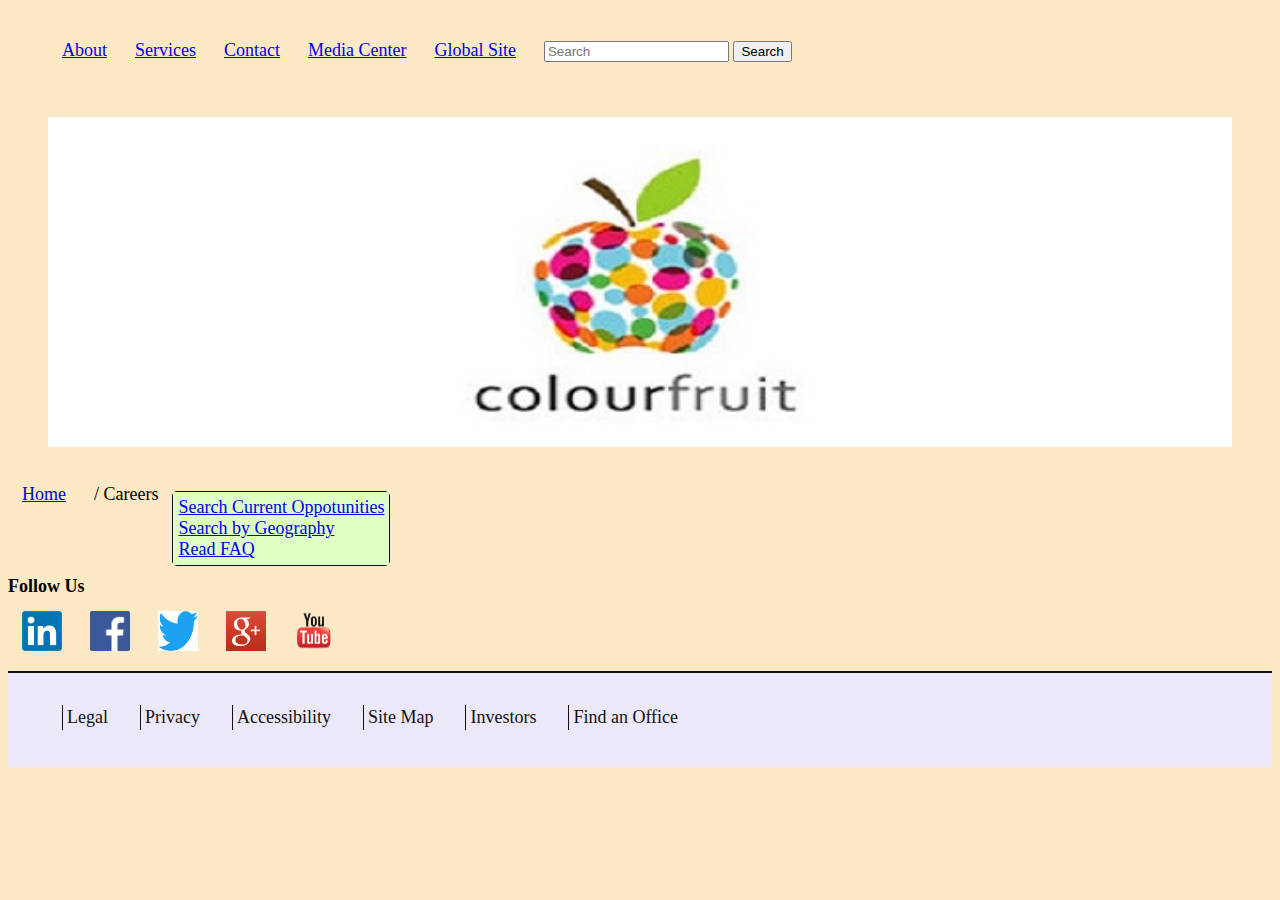
<file: templates/index.html>
<!DOCTYPE html>
<html lang="en">
    <head>
        <meta charset="UTF-8">
        <title>Title</title>
        <meta name="viewport" content="width=device-width,initial-scale=1.0">
        <meta name="keywords" content="application, fulltime, job, web developer" />

        <link rel="stylesheet" href="../stylesheets/styles/styles.css">
    </head>
    <body>
        <header class="container">
            <nav>
                <ul>
                    <li>
                        <a href="About.html">About</a>
                    </li>
                    <li>
                        <a href="Services.html">Services</a>
                    </li>
                    <li>
                        <a href="Contact.html">Contact</a>
                    </li>

                    <li>
                        <a href="mediaCenter.html">Media Center</a>
                    </li>

                    <li>
                        <a href="Global Site.html">Global Site</a>
                    </li>

                    <li>
                        <input id="search-bar" name="search" type="text" placeholder="Search">
                        <input id="search-button" name="search_submit" type="submit" value="Search">
                    </li>
                </ul>
            </nav>
            <div class="row">
                <figure class="col-xs-12 col-sm-12 col-md-12 col-lg-12">
                    <img src="../images/logo2.jpg">
                </figure>
            </div>
        </header>
        <section>
            <article>
            <ol class="breadcrumb">
                <li>
                    <a href="Home.html">Home</a>
                </li>

                <li>/  Careers</li>
            </ol>


            <div class="contains">
                <div class="rows">
                    <div class="box column-xs-6 column-sm-6 column-md-6 column-lg-6 ">
                        <form name="careers">
                            <a href="Current_Opportunities.html">Search Current Oppotunities</a><br />
                            <a href="Geography_Search.html">Search by Geography</a><br />
                            <a href="Read_FAQ.html">Read FAQ</a><br />
                        </form>
                    </div>
                </div>
            </div>
            </article>
        </section>
        <footer id="nav-footer">
            <nav>
                <label>
                    <b> Follow Us </b>
                </label>

                <li class="linkedin">
                    <a target="_blank" title="follow me on lindedin" href="http://www.linkedin.com">
                        <img src="../images/linkedin.png" width="40px" height="40px"></a>

                </li>

                <li class="facebook">
                    <a target="_blank" title="follow me on facebook" href="http://www.facebook.com">
                        <img src="../images/facebook.png" width="40px" height="40px"></a>
                </li>

                <li class="twitter">
                    <a target="_blank" title="follow me on twitter" href="http://www.twitter.com">
                        <img src="../images/twitter.png" width="40px" height="40px"></a>
                </li>

                <li class="plusgoogle">
                    <a target="_blank" title="follow me on plusgoogle" href="http://www.plusgoogle.com">
                        <img src="../images/plus google.jpg" width="40px" height="40px"></a>
                </li>

                <li class="youtube">
                    <a target="_blank" title="follow me on youtube" href="http://www.youtube.com">
                        <img src="../images/youtube.png" width="40px" height="40px"></a>
                </li>
                <br/><br/>
                <br/>
                <br/>
            </nav>

        </footer>
        <footer id="main-footer">
            <nav>

                <ul>
                    <li>
                        <a href="Legal.html">Legal</a>
                    </li>

                    <li>
                        <a href="Privacy.html">Privacy</a>
                    </li>

                    <li>
                        <a href="Accessibility.html">Accessibility</a>
                    </li>

                    <li>
                        <a href="siteMap.html">Site Map</a>
                    </li>

                    <li>
                        <a href="Investors.html">Investors</a>
                    </li>

                    <li>
                        <a href="Find an Office.html">Find an Office</a>
                    </li>
                </ul>
            </nav>
        </footer>

    </body>
</html>
</file>
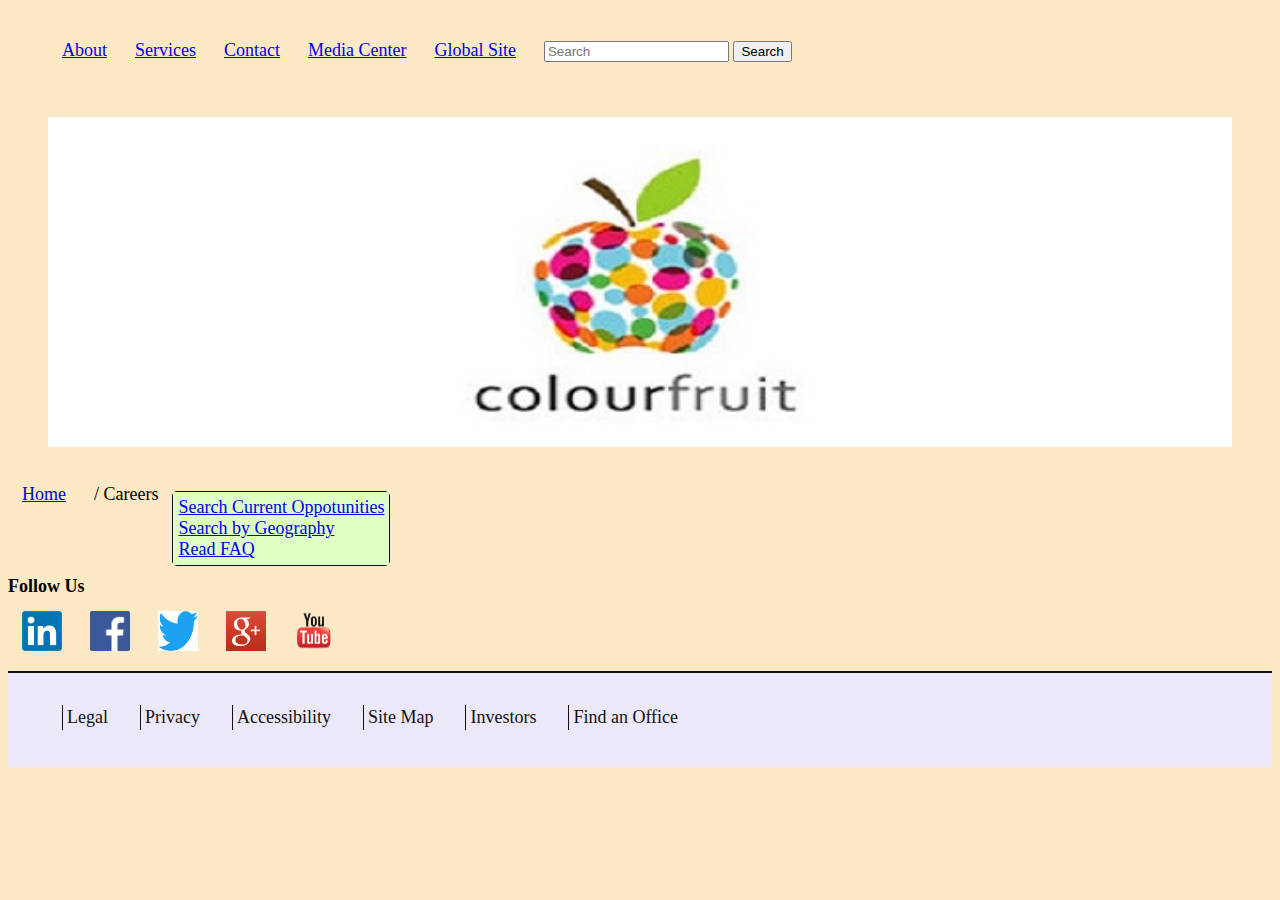
<file: templates/Careers.html>
<!DOCTYPE html>
<html lang="en">
    <head>
        <meta charset="UTF-8">

        <title>Careers</title>

        <meta name="viewport" content="width=device-width,initial-scale=1.0">
        <meta name="keywords" content="application, fulltime, job, web developer" />

        <link rel="stylesheet" href="../stylesheets/styles/styles.css">

    </head>
    <body>
        <article>
            <header class="contains">
                <nav>
                    <ul>
                        <li>
                            <a href="About.html">About</a>
                        </li>
                        <li>
                            <a href="Services.html">Services</a>
                        </li>
                        <li>
                            <a href="Contact.html">Contact</a>
                        </li>

                        <li>
                            <a href="mediaCenter.html">Media Center</a>
                        </li>

                        <li>
                            <a href="Global Site.html">Global Site</a>
                        </li>

                        <li>
                            <input id="search-bar" name="search" type="text" placeholder="Search">
                            <input id="search-button" name="search_submit" type="submit" value="Search">
                        </li>
                    </ul>
                </nav>
                <div class="row">
                    <figure class="col-xs-12 col-sm-12 col-md-12 col-lg-12">
                        <img src="../images/logo2.jpg">
                    </figure>
                </div>
            </header>

            <section>
                <article>
                    <header></header>
                    <section>
                        <ol class="breadcrumb">
                            <li>
                                <a href="Home.html">Home</a>
                            </li>

                            <li>/  Careers</li>
                        </ol>
                        <div class="contains">
                            <div class="rows">
                                <div class="box column-xs-6 column-sm-6 column-md-6 column-lg-6 ">
                                    <form name="careers">
                                        <a href="Current_Opportunities.html">Search Current Oppotunities</a><br />
                                        <a href="Geography_Search.html">Search by Geography</a><br />
                                        <a href="Read_FAQ.html">Read FAQ</a><br />
                                    </form>
                                </div>
                            </div>
                        </div>
                    </section>

                    <footer id="nav-footer">
                        <nav>
                            <label>
                                <b> Follow Us </b>
                            </label>

                            <li class="linkedin">
                                <a target="_blank" title="follow me on lindedin" href="http://www.linkedin.com">
                                    <img src="../images/linkedin.png" width="40px" height="40px"></a>
                            </li>

                            <li class="facebook">
                                <a target="_blank" title="follow me on facebook" href="http://www.facebook.com">
                                    <img src="../images/facebook.png" width="40px" height="40px"></a>
                            </li>

                            <li class="twitter">
                                <a target="_blank" title="follow me on twitter" href="http://www.twitter.com">
                                    <img src="../images/twitter.png" width="40px" height="40px"></a>
                            </li>

                            <li class="plusgoogle">
                                <a target="_blank" title="follow me on plusgoogle" href="http://www.plusgoogle.com">
                                    <img src="../images/plus google.jpg" width="40px" height="40px"></a>
                            </li>

                            <li class="youtube">
                                <a target="_blank" title="follow me on youtube" href="http://www.youtube.com">
                                    <img src="../images/youtube.png" width="40px" height="40px"></a>
                            </li>
                            <br/><br/>
                            <br/>
                            <br/>
                        </nav>

                    </footer>
                </article>
             </section>

            <footer id="main-footer">
                <nav>

                    <ul>
                        <li>
                            <a href="Legal.html">Legal</a>
                        </li>

                        <li>
                            <a href="Privacy.html">Privacy</a>
                        </li>

                        <li>
                            <a href="Accessibility.html">Accessibility</a>
                        </li>

                        <li>
                            <a href="siteMap.html">Site Map</a>
                        </li>

                        <li>
                            <a href="Investors.html">Investors</a>
                        </li>

                        <li>
                            <a href="Find an Office.html">Find an Office</a>
                        </li>
                    </ul>
                </nav>
            </footer>
        </article>
    </body>
</html>
</file>
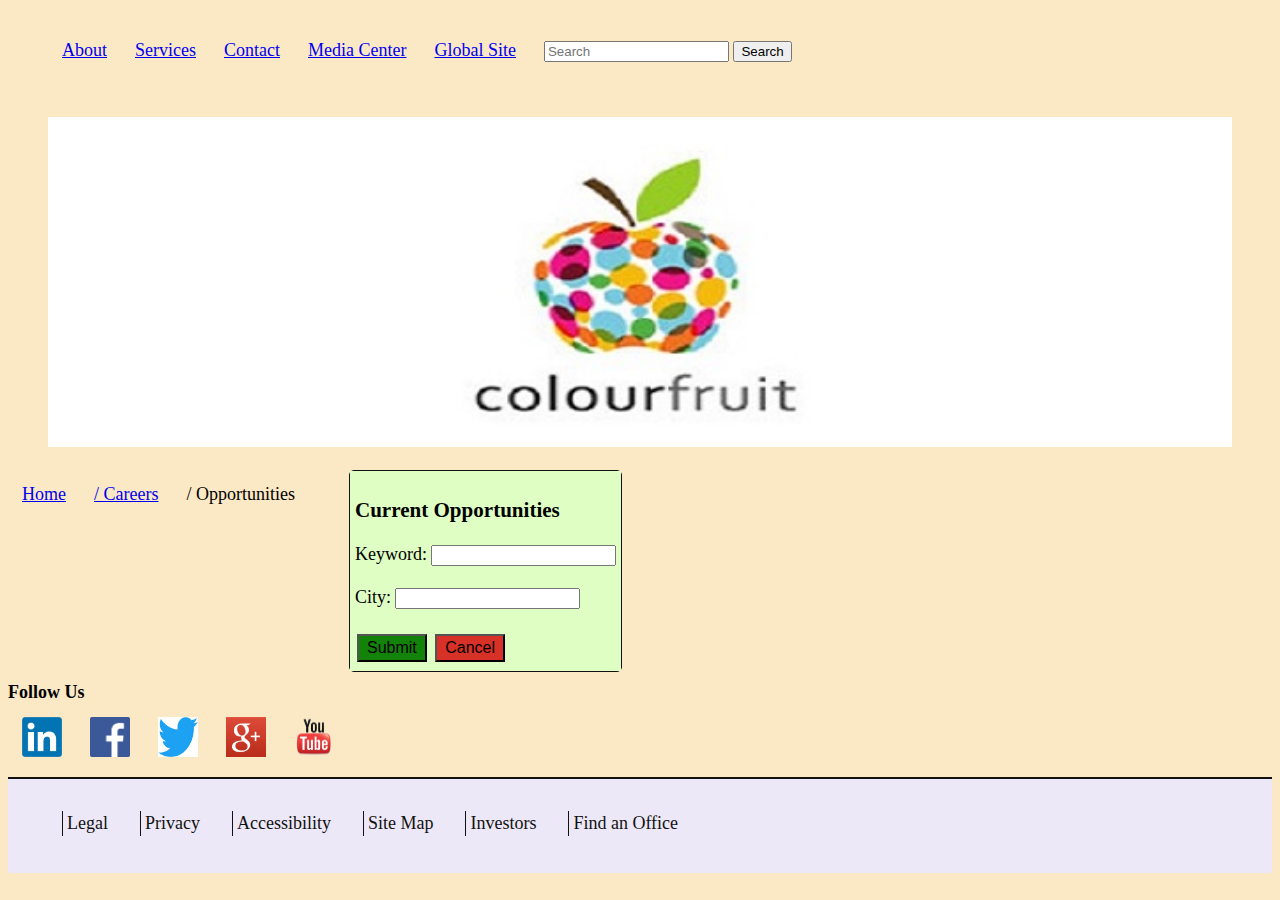
<file: templates/Current_Opportunities.html>
<!DOCTYPE html>
<html lang="en">
    <head>
        <meta charset="UTF-8">

        <title>Current Opportunities</title>

        <meta name="viewport" content="width=device-width,initial-scale=1.0">
        <meta name="keywords" content="application, fulltime, job, web developer" />

        <link rel="stylesheet" href="../stylesheets/styles/styles.css">

    </head>
    <body>
        <article>
            <header class="contains">
                <nav>
                    <ul>
                        <li>
                            <a href="About.html">About</a>
                        </li>
                        <li>
                            <a href="Services.html">Services</a>
                        </li>
                        <li>
                            <a href="Contact.html">Contact</a>
                        </li>

                        <li>
                            <a href="mediaCenter.html">Media Center</a>
                        </li>

                        <li>
                            <a href="Global Site.html">Global Site</a>
                        </li>

                        <li>
                            <input id="search-bar" name="search" type="text" placeholder="Search">
                            <input id="search-button" name="search_submit" type="submit" value="Search">
                        </li>
                    </ul>
                </nav>
                <div class="rows">
                    <figure class="column-xs-12 column-sm-12 column-md-12 column-lg-12">
                        <img src="../images/logo2.jpg">
                    </figure>
                </div>
            </header>
            <section>
                <article>
                    <header></header>
                    <section>
                        <ol class="breadcrumb">
                            <li>
                                <a href="Home.html">Home</a>
                            </li>
                            <li>
                                <a href="Careers.html">/  Careers</a>
                            </li>
                            <li>/  Opportunities</li>
                        </ol>

                        <div class="box column-xs-12 column-sm-12 column-md-12 column-lg-12 ">
                            <form name="search">
                                <h3>Current Opportunities</h3>
                                <div>
                                    <label for="keyword">Keyword: </label>
                                    <input type="text" id="keyword" name="keyword" required/>
                                </div>
                                <br />

                                <div>
                                    <label for="city">City:</label>
                                    <input type="text" id="city" name="city" required/>
                                </div>
                                <br />

                                <button type="submit" id="submit">
                                    <span>Submit</span>
                                </button>

                                <button type="reset" id="reset">
                                    <span>Cancel</span>
                                </button>

                            </form>
                        </div>
                    </section>
                    <footer id="nav-footer">
                        <nav>
                            <label>
                                <b> Follow Us </b>
                            </label>

                            <li class="linkedin">
                                <a target="_blank" title="follow me on lindedin" href="http://www.linkedin.com">
                                    <img src="../images/linkedin.png" width="40px" height="40px"></a>

                            </li>

                            <li class="facebook">
                                <a target="_blank" title="follow me on facebook" href="http://www.facebook.com">
                                    <img src="../images/facebook.png" width="40px" height="40px"></a>
                            </li>

                            <li class="twitter">
                                <a target="_blank" title="follow me on twitter" href="http://www.twitter.com">
                                    <img src="../images/twitter.png" width="40px" height="40px"></a>
                            </li>

                            <li class="plusgoogle">
                                <a target="_blank" title="follow me on plusgoogle" href="http://www.plusgoogle.com">
                                    <img src="../images/plus google.jpg" width="40px" height="40px"></a>
                            </li>

                            <li class="youtube">
                                <a target="_blank" title="follow me on youtube" href="http://www.youtube.com">
                                    <img src="../images/youtube.png" width="40px" height="40px"></a>
                            </li>
                            <br/><br/>
                            <br/>
                            <br/>
                        </nav>

                    </footer>
                </article>
            </section>
            <footer id="main-footer">
                <nav>

                    <ul>
                        <li>
                            <a href="Legal.html">Legal</a>
                        </li>

                        <li>
                            <a href="Privacy.html">Privacy</a>
                        </li>

                        <li>
                            <a href="Accessibility.html">Accessibility</a>
                        </li>

                        <li>
                            <a href="siteMap.html">Site Map</a>
                        </li>

                        <li>
                            <a href="Investors.html">Investors</a>
                        </li>

                        <li>
                            <a href="Find an Office.html">Find an Office</a>
                        </li>
                    </ul>
                </nav>
            </footer>
        </article>
    </body>
</html>
</file>
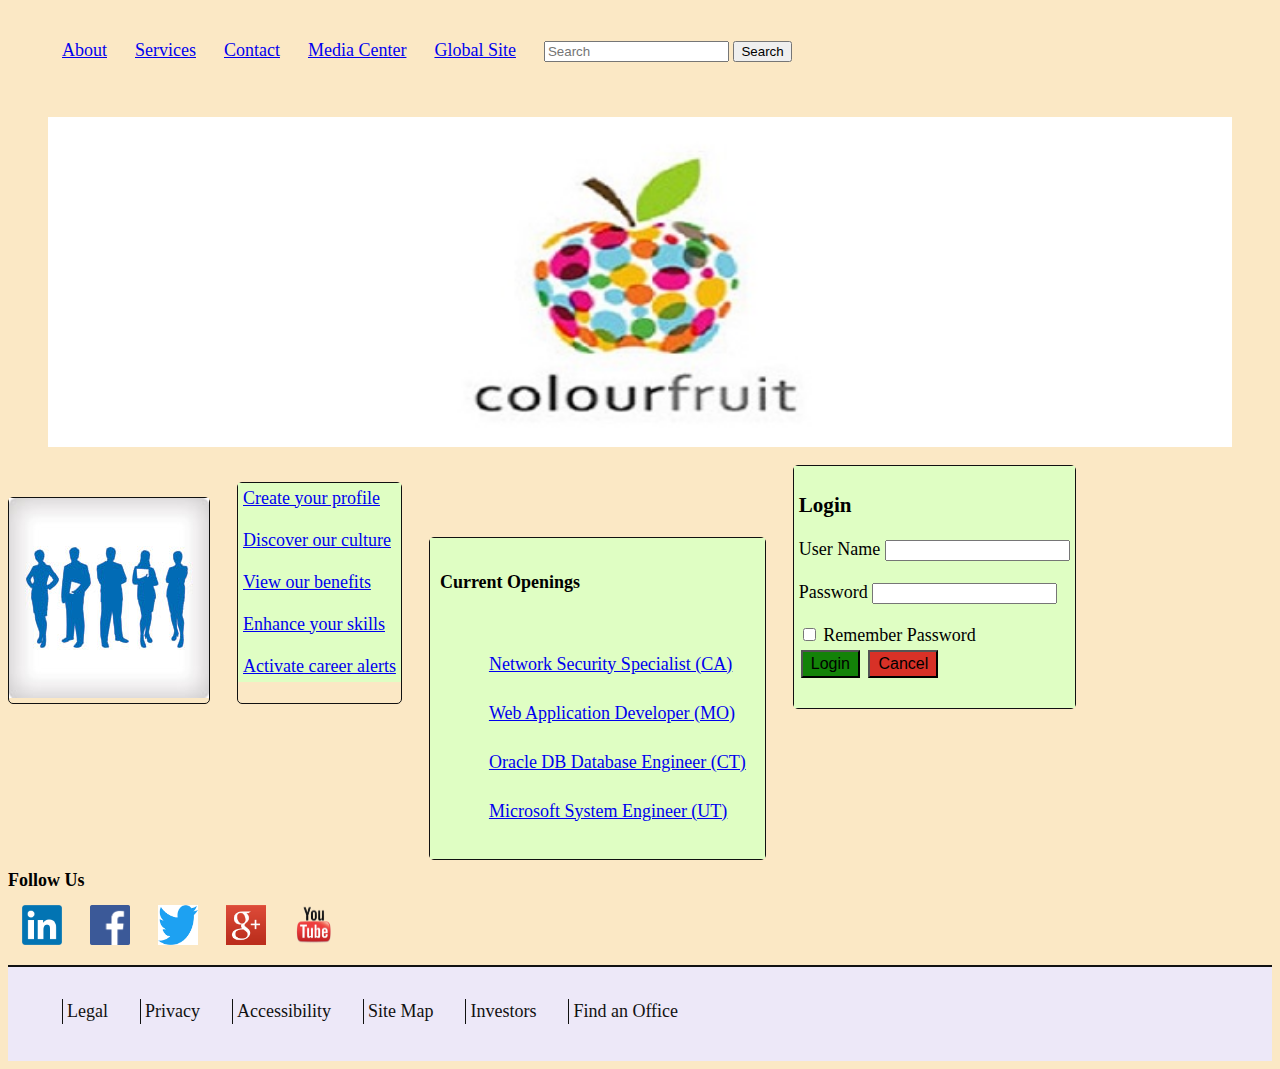
<file: templates/Home.html>
<!DOCTYPE html>
<html lang="en">
    <head>
        <meta charset="UTF-8">

        <title>Home</title>

        <meta name="viewport" content="width=device-width,initial-scale=1.0">
        <meta name="keywords" content="application, fulltime, job, web developer" />

        <link rel="stylesheet" href="../stylesheets/styles/styles.css"  type="text/css">

    </head>
    <body>
        <article>
            <header class="contains">
                <nav>
                    <ul>
                        <li>
                            <a href="About.html">About</a>
                        </li>
                        <li>
                            <a href="Services.html">Services</a>
                        </li>
                        <li>
                            <a href="Contact.html">Contact</a>
                        </li>

                        <li>
                            <a href="mediaCenter.html">Media Center</a>
                        </li>

                        <li>
                            <a href="Global Site.html">Global Site</a>
                        </li>

                        <li>
                            <input id="search-bar" name="search" type="text" placeholder="Search">
                            <input id="search-button" name="search_submit" type="submit" value="Search">
                        </li>
                    </ul>
                </nav>
                <div class="rows">
                    <figure class="column-md-12 column-lg-12">
                        <img src="../images/logo2.jpg" class="responsive-image ">
                    </figure>
                </div>
            </header>
            <section>
                <article>
                    <header></header>
                    <section>
                        <div class="contains">
                            <div class="rows">
                                <div class="box  column-xs-12 column-sm-6 column-md-3 column-lg-3">
                                    <img src="../images/image.jpg">
                                </div>&nbsp;&nbsp;
                                &nbsp;&nbsp;
                                <div class="box column-xs-12 column-sm-6 column-md-3 column-lg-2">
                                    <form name="Profile">
                                        <div>
                                            <a href="My_Profile.html">Create your profile </a><br> <br/>
                                            <a href="Discover.html">Discover our culture </a><br><br />
                                            <a href="View.html">View our benefits</a><br><br />
                                            <a href="Enhance.html">Enhance your skills</a><br><br />
                                            <a href="activate.html">Activate career alerts</a>
                                        </div>
                                    </form>
                                    <br />
                                </div>&nbsp;&nbsp;
                                &nbsp;&nbsp;

                                <div class="box column-xs-12 column-sm-12 column-md-6 column-lg-4">
                                    <form name="opportunities">
                                        <div>
                                            <h4>Current Openings</h4>
                                            <nav>
                                                <ul>
                                                    <li>
                                                        <a href="/Network Security Specialist">Network Security Specialist  (CA)</a>
                                                    </li>
                                                    <br />
                                                    <li>
                                                        <a href="/Web Application Developer">Web Application Developer  (MO)</a>
                                                    </li>
                                                    <br />

                                                    <li>
                                                        <a href="/Oracle DB Database Engineer">Oracle DB Database Engineer  (CT)</a>
                                                    </li>
                                                    <br />
                                                    <li>
                                                        <a href="/Microsoft System Engineer">Microsoft System Engineer  (UT)</a>
                                                    </li>
                                                </ul>
                                            </nav>
                                        </div>

                                    </form>
                                </div>&nbsp;&nbsp;
                                &nbsp;&nbsp;

                                <div class="box column-xs-12 column-sm-12 column-md-12 column-lg-3">
                                    <form name="login">
                                        <h3>Login</h3>

                                        <div>
                                            <label for="userName">User Name </label>
                                            <input type="text" id="userName" name="userName" required/>
                                        </div>
                                        <br />

                                        <div>
                                            <label for="password">Password</label>
                                            <input type="password" id="password" name="password" required/>
                                        </div>
                                        <br />

                                        <div>
                                            <input type="checkbox" id="rememberPassword" name="rememberPassword" />
                                            <label for="rememberPassword">Remember Password</label>
                                        </div>

                                        <button onclick="location.href='Careers.html'" type="submit" id="submit">
                                            <span>Login</span>
                                        </button>

                                        <button type="reset" id="reset">
                                            <span>Cancel</span>
                                        </button>
                                        <br><br />
                                    </form>
                                </div>&nbsp;&nbsp;
                                &nbsp;&nbsp;
                            </div>
                        </div>
                    </section>
                    <footer id="nav-footer">
                        <div>
                            <nav>
                                <label>
                                    <b> Follow Us </b>
                                </label>

                                <li class="linkedin">
                                    <a target="_blank" title="follow me on lindedin" href="http://www.linkedin.com">
                                        <img src="../images/linkedin.png" width="40px" height="40px"></a>

                                </li>

                                <li class="facebook">
                                    <a target="_blank" title="follow me on facebook" href="http://www.facebook.com">
                                        <img src="../images/facebook.png" width="40px" height="40px"></a>
                                </li>

                                <li class="twitter">
                                    <a target="_blank" title="follow me on twitter" href="http://www.twitter.com">
                                        <img src="../images/twitter.png" width="40px" height="40px"></a>
                                </li>

                                <li class="plusgoogle">
                                    <a target="_blank" title="follow me on plusgoogle" href="http://www.plusgoogle.com">
                                        <img src="../images/plus google.jpg" width="40px" height="40px"></a>
                                </li>

                                <li class="youtube">
                                    <a target="_blank" title="follow me on youtube" href="http://www.youtube.com">
                                        <img src="../images/youtube.png" width="40px" height="40px"></a>
                                </li>
                                <br/><br/>
                                <br/>
                                <br/>
                            </nav>
                        </div>
                    </footer>
                </article>
            </section>
            <footer id="main-footer">
                <div>
                    <nav>
                        <ul>
                            <li>
                                <a href="Legal.html">Legal</a>
                            </li>

                            <li>
                                <a href="Privacy.html">Privacy</a>
                            </li>

                            <li>
                                <a href="Accessibility.html">Accessibility</a>
                            </li>

                            <li>
                                <a href="siteMap.html">Site Map</a>
                            </li>

                            <li>
                                <a href="Investors.html">Investors</a>
                            </li>

                            <li>
                                <a href="Find an Office.html">Find an Office</a>
                            </li>
                        </ul>
                    </nav>
                </div>
            </footer>
        </article>
    </body>
</html>
</file>
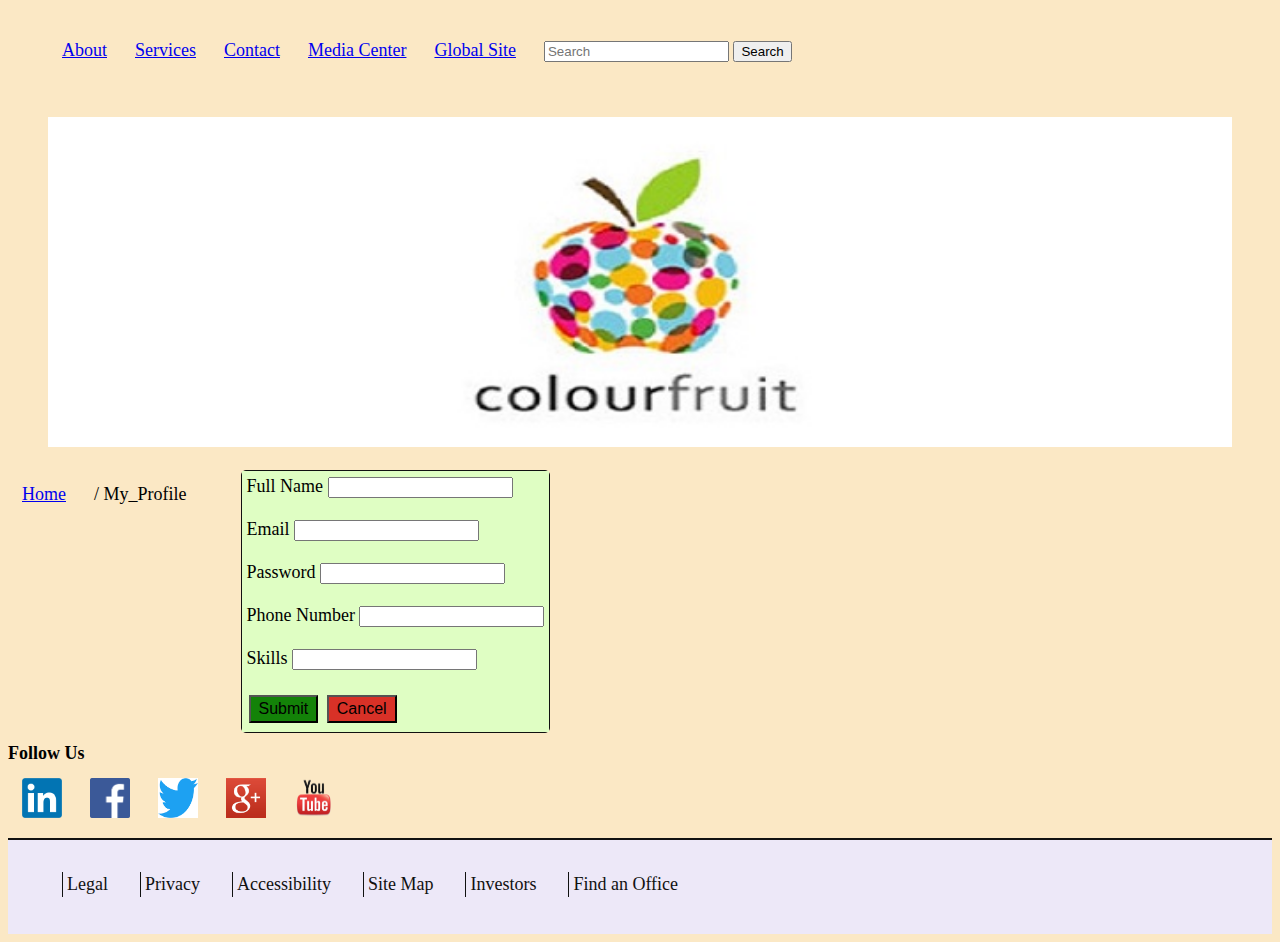
<file: templates/My_Profile.html>
<!DOCTYPE html>
<html lang="en">
    <head>
        <meta charset="UTF-8">

        <title>My Profile</title>

        <meta name="viewport" content="width=device-width,initial-scale=1.0">
        <meta name="keywords" content="application, fulltime, job, web developer" />

        <link rel="stylesheet" href="../stylesheets/styles/styles.css">

    </head>
    <body>
        <article>
            <header class="contains">
                <nav>
                    <ul>
                        <li>
                            <a href="About.html">About</a>
                        </li>
                        <li>
                            <a href="Services.html">Services</a>
                        </li>
                        <li>
                            <a href="Contact.html">Contact</a>
                        </li>

                        <li>
                            <a href="mediaCenter.html">Media Center</a>
                        </li>

                        <li>
                            <a href="Global Site.html">Global Site</a>
                        </li>

                        <li>
                            <input id="search-bar" name="search" type="text" placeholder="Search">
                            <input id="search-button" name="search_submit" type="submit" value="Search">
                        </li>
                    </ul>
                </nav>
                <div class="rows">
                    <figure class="column-xs-12 column-sm-12 column-md-12 column-lg-12">
                        <img src="../images/logo2.jpg">
                    </figure>
                </div>
            </header>

            <section>
                <article>
                    <header></header>
                    <section>
                        <ol class="breadcrumb">
                            <li>
                                <a href="Home.html">Home</a>
                            </li>

                            <li>/  My_Profile</li>
                        </ol>
                        <div class="box column-xs-12 column-sm-12 column-md-12 column-lg-12 ">
                            <form name="Register">
                                <div>
                                    <label for="fullName">Full Name </label>
                                    <input type="text" id="fullName" name="fullName" required/>
                                </div>
                                <br />
                                <div>
                                    <label for="email">Email </label>
                                    <input type="email" id="email" name="email" required/>
                                </div>
                                <br />
                                <div>
                                    <label for="password">Password</label>
                                    <input type="password" id="password" name="password" required/>
                                </div>
                                <br />
                                <div>
                                    <label for="phoneNumber">Phone Number</label>
                                    <input type="text" id="phoneNumber" name="phoneNumber" required/>
                                </div>
                                <br />
                                <div>
                                    <label for="skills">Skills</label>
                                    <input type="text" id="skills" name="skills" required/>
                                </div>
                                <br />

                                <button type="submit" id="submit">
                                    <span>Submit</span>
                                </button>

                                <button type="reset" id="reset">
                                    <span>Cancel</span>
                                </button>

                            </form>
                        </div>
                </section>
                    <footer id="nav-footer">
                    <nav>
                        <label>
                            <b> Follow Us </b>
                        </label>

                        <li class="linkedin">
                            <a target="_blank" title="follow me on lindedin" href="http://www.linkedin.com">
                                <img src="../images/linkedin.png" width="40px" height="40px"></a>

                        </li>

                        <li class="facebook">
                            <a target="_blank" title="follow me on facebook" href="http://www.facebook.com">
                                <img src="../images/facebook.png" width="40px" height="40px"></a>
                        </li>

                        <li class="twitter">
                            <a target="_blank" title="follow me on twitter" href="http://www.twitter.com">
                                <img src="../images/twitter.png" width="40px" height="40px"></a>
                        </li>

                        <li class="plusgoogle">
                            <a target="_blank" title="follow me on plusgoogle" href="http://www.plusgoogle.com">
                                <img src="../images/plus google.jpg" width="40px" height="40px"></a>
                        </li>

                        <li class="youtube">
                            <a target="_blank" title="follow me on youtube" href="http://www.youtube.com">
                                <img src="../images/youtube.png" width="40px" height="40px"></a>
                        </li>
                        <br/><br/>
                        <br/>
                        <br/>
                    </nav>

                </footer>
                </article>
            </section>

            <footer id="main-footer">
                <nav>

                    <ul>
                        <li>
                            <a href="Legal.html">Legal</a>
                        </li>

                        <li>
                            <a href="Privacy.html">Privacy</a>
                        </li>

                        <li>
                            <a href="Accessibility.html">Accessibility</a>
                        </li>

                        <li>
                            <a href="siteMap.html">Site Map</a>
                        </li>

                        <li>
                            <a href="Investors.html">Investors</a>
                        </li>

                        <li>
                            <a href="Find an Office.html">Find an Office</a>
                        </li>
                    </ul>
                </nav>
            </footer>
        </article>
    </body>
</html>
</file>
<file: stylesheets/styles/styles.css>
.border {
  border-radius: 5px;
  border: 3px double #111;
}
form {
  padding: 5px;
  background-color: #dffec3;
}
.light-background {
  background-color: #000;
}
ul {
  list-style-type: none;
  display: inline-block;
}
li {
  float: left;
  display: inline;
  padding: 14px;
}
#nav-heading,
#main-footer {
  width: 100%;
  background-color: #eeebe6;
  left: 0;
  z-index: 999;
}
#nav-heading {
  position: fixed;
  top: 0;
  border-bottom: 2px solid #111;
}
#nav-heading a {
  display: block;
  padding: 2px 4px;
  background: #ede8f8;
  color: #111;
  text-decoration: none;
}
#nav-heading a:hover {
  background: #9437b5;
  color: #111;
}
#main-footer {
  position: relative;
  bottom: 0;
  border-top: 2px solid #111;
  background: #ede8f8;
}
#main-footer a {
  display: block;
  padding: 2px 4px;
  background: #ede8f8;
  color: #111;
  text-decoration: none;
}
#main-footer a:hover {
  background: #9437b5;
  color: #111;
}
#main-footer nav ul li a {
  border-left: 1px solid #111;
}
#nav-footer {
  position: relative;
  bottom: -10px;
}
.box {
  display: inline-block;
  border-radius: 5px;
  border: 1px solid #111;
}
figure > img {
  width: 100%;
  height: auto;
  postion: fixed;
  top: 50px;
  left: 0;
}
.responsive-image {
  display: block;
  width: 100%;
}
.breadcrumps {
  padding: 8px 15px;
  margin-bottom: 20px;
  list-style: none;
  cursor: pointer;
}
ol {
  marign-top: 0;
  display: inline;
}
p {
  font-weight: bold;
  font-size: 16px;
}
b {
  display: block;
}
#submit {
  background-color: #138208;
  padding: 3px 8px;
  text-align: center;
  font-size: 16px;
  margin: 4px 2px;
  cursor: pointer;
}
#reset {
  background-color: #d83127;
  padding: 3px 8px;
  text-align: center;
  font-size: 16px;
  margin: 4px 2px;
  cursor: pointer;
}
h4 {
  padding: 5px 5px 5px 5px;
}
@media only screen (min-width: 350px) {
  .column-xs-1 {
    width: 8.33333333%;
  }
  .column-xs-2 {
    width: 16.66666667%;
  }
  .column-xs-3 {
    width: 25%;
  }
  .column-xs-4 {
    width: 33.33333333%;
  }
  .column-xs-5 {
    width: 41.66666667%;
  }
  .column-xs-6 {
    width: 50%;
  }
  .column-xs-7 {
    width: 58.33333333%;
  }
  .column-xs-8 {
    width: 66.66666667%;
  }
  .column-xs-9 {
    width: 75%;
  }
  .column-xs-10 {
    width: 83.33333333%;
  }
  .column-xs-11 {
    width: 91.66666667%;
  }
  .column-xs-12 {
    width: 100%;
  }
}
@media only screen (min-width: 450px) {
  .column-sm-1 {
    width: 8.33333333%;
  }
  .column-sm-2 {
    width: 16.66666667%;
  }
  .column-sm-3 {
    width: 25%;
  }
  .column-sm-4 {
    width: 33.33333333%;
  }
  .column-sm-5 {
    width: 41.66666667%;
  }
  .column-sm-6 {
    width: 50%;
  }
  .column-sm-7 {
    width: 58.33333333%;
  }
  .column-sm-8 {
    width: 66.66666667%;
  }
  .column-sm-9 {
    width: 75%;
  }
  .column-sm-10 {
    width: 83.33333333%;
  }
  .column-sm-11 {
    width: 91.66666667%;
  }
  .column-sm-12 {
    width: 100%;
  }
}
@media only screen (min-width: 800px) {
  .column-md-1 {
    width: 8.33333333%;
  }
  .column-md-2 {
    width: 16.66666667%;
  }
  .column-md-3 {
    width: 25%;
  }
  .column-md-4 {
    width: 33.33333333%;
  }
  .column-md-5 {
    width: 41.66666667%;
  }
  .column-md-6 {
    width: 50%;
  }
  .column-md-7 {
    width: 58.33333333%;
  }
  .column-md-8 {
    width: 66.66666667%;
  }
  .column-md-9 {
    width: 75%;
  }
  .column-md-10 {
    width: 83.33333333%;
  }
  .column-md-11 {
    width: 91.66666667%;
  }
  .column-md-12 {
    width: 100%;
  }
}
@media only screen (min-width: 1200px) {
  .column-lg-1 {
    width: 8.33333333%;
  }
  .column-lg-2 {
    width: 16.66666667%;
  }
  .column-lg-3 {
    width: 25%;
  }
  .column-lg-4 {
    width: 33.33333333%;
  }
  .column-lg-5 {
    width: 41.66666667%;
  }
  .column-lg-6 {
    width: 50%;
  }
  .column-lg-7 {
    width: 58.33333333%;
  }
  .column-lg-8 {
    width: 66.66666667%;
  }
  .column-lg-9 {
    width: 75%;
  }
  .column-lg-10 {
    width: 83.33333333%;
  }
  .column-lg-11 {
    width: 91.66666667%;
  }
  .column-lg-12 {
    width: 100%;
  }
}
body {
  background-color: #fbe8c5;
  font-size: 18px;
}
.header:extend,
.footer:extend {
  border-radius: 5px;
  border: 3px double #111;
}
</file>
